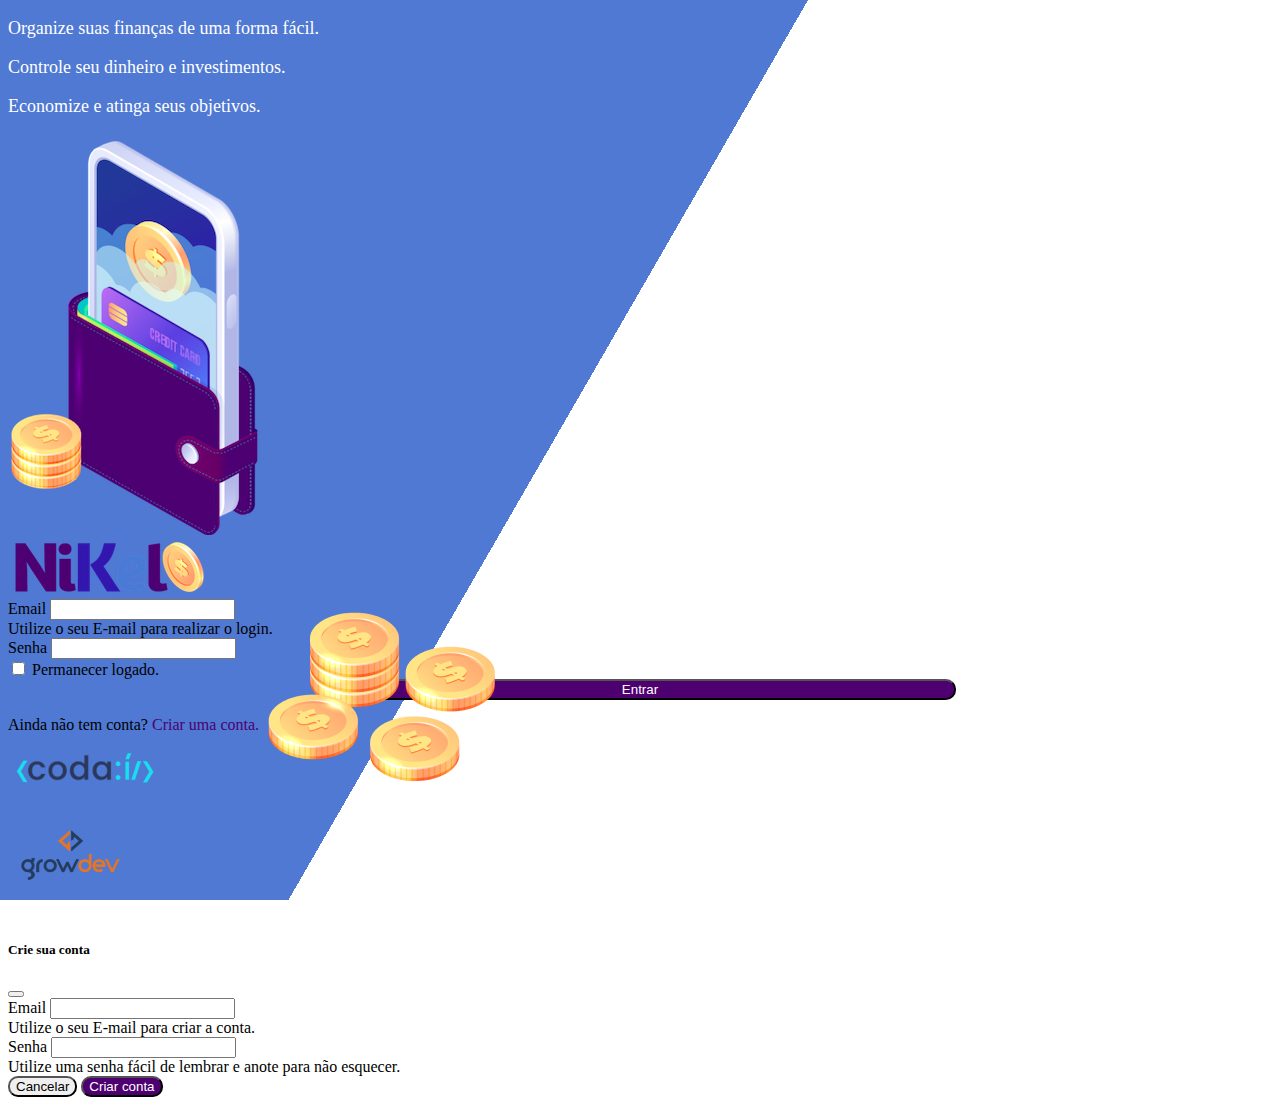
<file: index.html>
<!doctype html>
<html lang="pt">
  <head>
    <meta charset="utf-8">
    <meta name="viewport" content="width=device-width, initial-scale=1">
    <title>Nikel</title>
    <link href="https://cdn.jsdelivr.net/npm/bootstrap@5.2.0/dist/css/bootstrap.min.css" rel="stylesheet" integrity="sha384-gH2yIJqKdNHPEq0n4Mqa/HGKIhSkIHeL5AyhkYV8i59U5AR6csBvApHHNl/vI1Bx" crossorigin="anonymous">
    <link rel="stylesheet" href="./css/styles.css">
</head>
  <body id="login">
    <main>
        <div class="container">
            <div class="row vh-100">
                <div class="col d-flex justify-content-center my-5 flex-column">
                    <div class="text-login" >
                        <p>Organize suas finanças de uma forma fácil.</p>
                        <p>Controle seu dinheiro e investimentos.</p>
                        <p>Economize e atinga seus objetivos.</p>
                    </div>
                    <div class="text-center">
                        <img src="./assets/pocket.png" alt="image pocket" class="img-fluid" srcset="">
                        <img src="./assets/coins.png" alt="image coins" class="img-fluid d-none d-md-inline coins" srcset="">
                    </div>
                </div>
                <div class="col d-flex justify-content-center my-5 flex-column">
                    <div class="container">
                        <div class="row">
                            <div class="col">
                                <div class="text-center mb-3">
                                    <img src="./assets/nikel-logo.png" alt="logo nikel" class="img-fluid" srcset="">
                                </div>
                            </div>
                        </div>
                        <div class="row">
                            <div class="col">
                                <form id="login-form">
                                    <div class="mb-3">
                                      <label for="email-input" class="form-label">Email</label>
                                      <input type="email" class="form-control" id="email-input" aria-describedby="emailHelp">
                                      <div id="emailHelp" class="form-text">Utilize o seu E-mail para realizar o login.</div>
                                    </div>
                                    <div class="mb-3">
                                      <label for="password-input" class="form-label">Senha</label>
                                      <input type="password" class="form-control" id="password-input">
                                    </div>
                                    <div class="mb-3 form-check">
                                      <input type="checkbox" class="form-check-input" id="session-check">
                                      <label class="form-check-label" for="session-check">Permanecer logado.</label>
                                    </div>
                                    <button type="submit" class="btn button-login">Entrar</button>
                                </form>
                            </div>
                        </div>
                        <div class="row">
                            <div class="col">
                                <p id="link-conta" class="text-center mt-2 form-text" data-bs-toggle="modal" data-bs-target="#register-modal">Ainda não tem conta? <span class="link-default">Criar uma conta.</span></p>
                            </div>
                        </div>
                        <div class="row text-center mt-5">
                            <div class="col">
                                <img src="./assets/codai-logo.png" alt="" srcset="">
                            </div>
                        </div>
                        <div class="row text-center">
                            <div class="col">
                                <img src="./assets/growdev-logo.png" alt="" srcset="">
                            </div>
                        </div>
                    </div>
                </div>
            </div>
        </div>  
  <!-- Modal -->
  <div class="modal fade" id="register-modal" tabindex="-1" aria-labelledby="exampleModalLabel" aria-hidden="true">
    <div class="modal-dialog">
      <div class="modal-content">
        <div class="modal-header">
          <h5 class="modal-title" id="exampleModalLabel">Crie sua conta</h5>
          <button type="button" class="btn-close" data-bs-dismiss="modal" aria-label="Close"></button>
        </div>
        <form id="create-form">
        <div class="modal-body">
            <div class="mb-3">
                  <label for="email-create-input" class="form-label">Email</label>
                  <input type="email" class="form-control" id="email-create-input" aria-describedby="emailHelp" required>
                  <div id="emailHelp" class="form-text">Utilize o seu E-mail para criar a conta.</div>
                </div>
                <div class="mb-3">
                  <label for="password-create-input" class="form-label">Senha</label>
                  <input type="password" class="form-control" id="password-create-input" required>
                  <div id="emailHelp" class="form-text">
                    Utilize uma senha fácil de lembrar e anote para não esquecer.
                  </div>
            </div>
        </div>
        <div class="modal-footer">
                <button type="button" class="btn btn-secondary button-cancel" data-bs-dismiss="modal">Cancelar</button>
                <button type="submit" class="btn button-default">Criar conta</button>
        </div>
        </form>
        </div>
    </div>
  </div>
    </main>
    <script src="https://cdn.jsdelivr.net/npm/bootstrap@5.2.0/dist/js/bootstrap.bundle.min.js" integrity="sha384-A3rJD856KowSb7dwlZdYEkO39Gagi7vIsF0jrRAoQmDKKtQBHUuLZ9AsSv4jD4Xa" crossorigin="anonymous"></script>
    <script src="./js/index.js"></script>
</body>
</html>
</file>
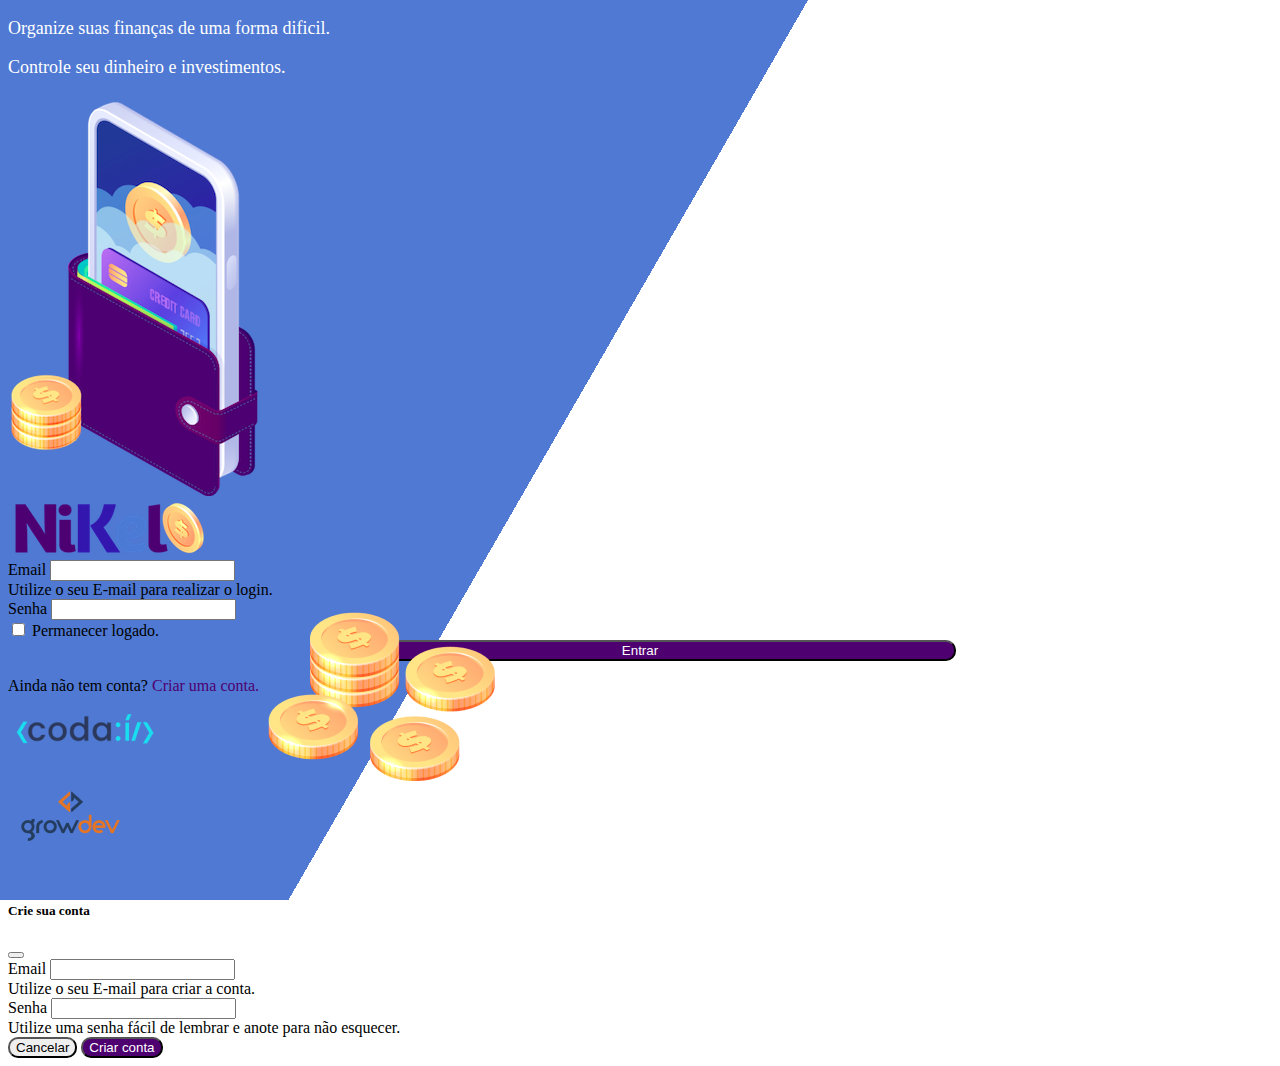
<file: public/index.html>
<!doctype html>
<html lang="pt">
  <head>
    <meta charset="utf-8">
    <meta name="viewport" content="width=device-width, initial-scale=1">
    <title>Nikel</title>
    <link href="https://cdn.jsdelivr.net/npm/bootstrap@5.2.0/dist/css/bootstrap.min.css" rel="stylesheet" integrity="sha384-gH2yIJqKdNHPEq0n4Mqa/HGKIhSkIHeL5AyhkYV8i59U5AR6csBvApHHNl/vI1Bx" crossorigin="anonymous">
    <link rel="stylesheet" href="./css/styles.css">
</head>
  <body id="login">
    <main>
        <div class="container">
            <div class="row vh-100">
                <div class="col d-flex justify-content-center my-5 flex-column">
                    <div class="text-login" >
                        <p>Organize suas finanças de uma forma dificil.</p>
                        <p>Controle seu dinheiro e investimentos.</p>
                    </div>
                    <div class="text-center">
                        <img src="./assets/pocket.png" alt="image pocket" class="img-fluid" srcset="">
                        <img src="./assets/coins.png" alt="image coins" class="img-fluid d-none d-md-inline coins" srcset="">
                    </div>
                </div>
                <div class="col d-flex justify-content-center my-5 flex-column">
                    <div class="container">
                        <div class="row">
                            <div class="col">
                                <div class="text-center mb-3">
                                    <img src="./assets/nikel-logo.png" alt="logo nikel" class="img-fluid" srcset="">
                                </div>
                            </div>
                        </div>
                        <div class="row">
                            <div class="col">
                                <form id="login-form">
                                    <div class="mb-3">
                                      <label for="email-input" class="form-label">Email</label>
                                      <input type="email" class="form-control" id="email-input" aria-describedby="emailHelp">
                                      <div id="emailHelp" class="form-text">Utilize o seu E-mail para realizar o login.</div>
                                    </div>
                                    <div class="mb-3">
                                      <label for="password-input" class="form-label">Senha</label>
                                      <input type="password" class="form-control" id="password-input">
                                    </div>
                                    <div class="mb-3 form-check">
                                      <input type="checkbox" class="form-check-input" id="session-check">
                                      <label class="form-check-label" for="session-check">Permanecer logado.</label>
                                    </div>
                                    <button type="submit" class="btn button-login">Entrar</button>
                                </form>
                            </div>
                        </div>
                        <div class="row">
                            <div class="col">
                                <p id="link-conta" class="text-center mt-2 form-text" data-bs-toggle="modal" data-bs-target="#register-modal">Ainda não tem conta? <span class="link-default">Criar uma conta.</span></p>
                            </div>
                        </div>
                        <div class="row text-center mt-5">
                            <div class="col">
                                <img src="./assets/codai-logo.png" alt="" srcset="">
                            </div>
                        </div>
                        <div class="row text-center">
                            <div class="col">
                                <img src="./assets/growdev-logo.png" alt="" srcset="">
                            </div>
                        </div>
                    </div>
                </div>
            </div>
        </div>  
  <!-- Modal -->
  <div class="modal fade" id="register-modal" tabindex="-1" aria-labelledby="exampleModalLabel" aria-hidden="true">
    <div class="modal-dialog">
      <div class="modal-content">
        <div class="modal-header">
          <h5 class="modal-title" id="exampleModalLabel">Crie sua conta</h5>
          <button type="button" class="btn-close" data-bs-dismiss="modal" aria-label="Close"></button>
        </div>
        <form id="create-form">
        <div class="modal-body">
            <div class="mb-3">
                  <label for="email-create-input" class="form-label">Email</label>
                  <input type="email" class="form-control" id="email-create-input" aria-describedby="emailHelp" required>
                  <div id="emailHelp" class="form-text">Utilize o seu E-mail para criar a conta.</div>
                </div>
                <div class="mb-3">
                  <label for="password-create-input" class="form-label">Senha</label>
                  <input type="password" class="form-control" id="password-create-input" required>
                  <div id="emailHelp" class="form-text">
                    Utilize uma senha fácil de lembrar e anote para não esquecer.
                  </div>
            </div>
        </div>
        <div class="modal-footer">
                <button type="button" class="btn btn-secondary button-cancel" data-bs-dismiss="modal">Cancelar</button>
                <button type="submit" class="btn button-default">Criar conta</button>
        </div>
        </form>
        </div>
    </div>
  </div>
    </main>
    <script src="https://cdn.jsdelivr.net/npm/bootstrap@5.2.0/dist/js/bootstrap.bundle.min.js" integrity="sha384-A3rJD856KowSb7dwlZdYEkO39Gagi7vIsF0jrRAoQmDKKtQBHUuLZ9AsSv4jD4Xa" crossorigin="anonymous"></script>
    <script src="./js/index.js"></script>
</body>
</html>
</file>
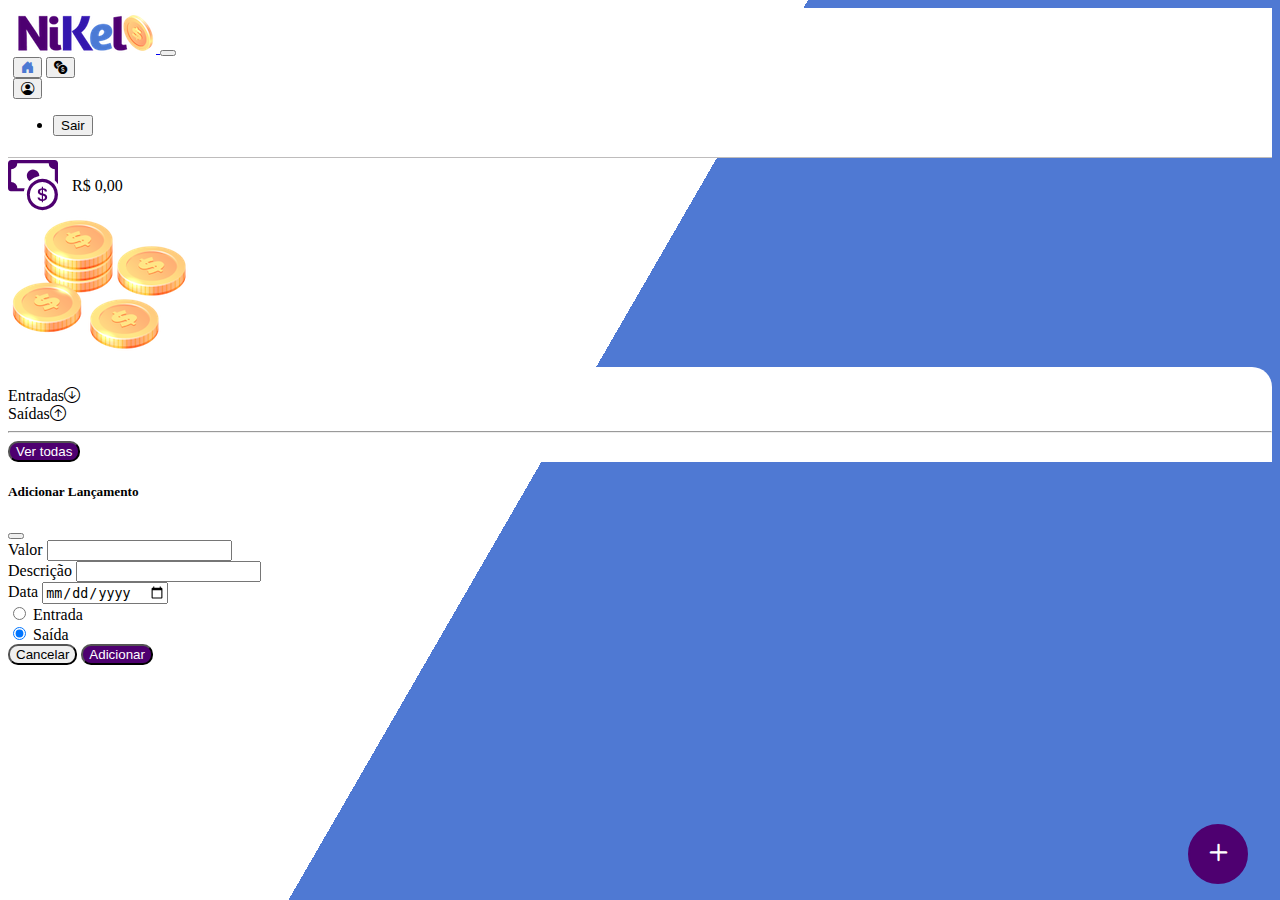
<file: home.html>
<!doctype html>
<html lang="pt">
  <head>
    <meta charset="utf-8">
    <meta name="viewport" content="width=device-width, initial-scale=1">
    <title>Nikel - Home</title>
    <link href="https://cdn.jsdelivr.net/npm/bootstrap@5.2.0/dist/css/bootstrap.min.css" rel="stylesheet" integrity="sha384-gH2yIJqKdNHPEq0n4Mqa/HGKIhSkIHeL5AyhkYV8i59U5AR6csBvApHHNl/vI1Bx" crossorigin="anonymous">
    <link rel="stylesheet" href="https://cdn.jsdelivr.net/npm/bootstrap-icons@1.9.1/font/bootstrap-icons.css">
    <link rel="stylesheet" href="./css/styles.css">
</head>
  <body id="app">
    <header>
        <nav class="navbar navbar-expand navbar-light bg-white">
            <div class="container-fluid">
              <a class="navbar-brand" href="#">
                <img src="./assets/nikel-small-logo.png" alt="logo nikel" class="img-fluid" srcset="">
              </a>
              <button class="navbar-toggler" type="button" data-bs-toggle="collapse" data-bs-target="#navbarSupportedContent" aria-controls="navbarSupportedContent" aria-expanded="false" aria-label="Toggle navigation">
                <span class="navbar-toggler-icon"></span>
              </button>
              <div class="collapse navbar-collapse justify-content-end" id="navbarSupportedContent">
                <div class="d-flex menu">
                    <a href="home.html"><button class="btn" type="button"><i class="bi bi-house-door-fill color-secondary fs-4"></i></button></a>
                    <a href="transactions.html"><button class="btn" type="button"><i class="bi bi-currency-exchange fs-4"></i></button></a>
                    <div class="dropdown">
                        <button class="btn" type="button" id="dropdownMenuButton1" data-bs-toggle="dropdown" aria-expanded="false"><i class="bi bi-person-circle fs-4"></i></button></a>
                        </button>
                        <ul class="dropdown-menu logout" aria-labelledby="dropdownMenuButton1">
                          <li><button class="dropdown-item" id="button-logout" href="#">Sair</button></li>
                        </ul>
                    </div>
                </div>
              </div>
            </div>
          </nav>
    </header>
    <main>
        <div class="container-lg">
            <div class="row">
                <div class="col d-flex mt-4 justify-content-start align-items-center">
                    <i class="bi bi-cash-coin color-primary icon-detail"></i>
                    <span class="fs-2" id="total">R$ 0,00</span>
                </div>
                <div class="col d-flex mt-4 justify-content-end">
                    <div class="text-center">
                        <img src="./assets/coins-small.png" alt="image coins" srcset="">
                    </div>
                </div>
            </div>
            <div class="row">
                <div class="col-12 info shadow-lg">
                    <div class="container">
                        <div class="row">
                            <div class="col-6">
                                <span class="fs-4">Entradas<i class="bi bi-arrow-down-circle fs-2 align-middle"></i></span>
                            </div>
                            <div class="col-6">
                                <span class="fs-4">Saídas<i class="bi bi-arrow-up-circle fs-2 align-middle"></i></span>
                            </div>
                            <div class="col-12 my-2">
                                <hr>
                            </div>
                        </div>
                        <div class="row">
                          <div class="col-6">
                            <div class="container p-0" id="cash-in-list">
                              
                            </div>
                          </div>
                          <div class="col-6">
                            <div class="container p-0" id="cash-out-list">
                              
                            </div>
                          </div>
                          <div class="col-12 mb-4">
                            <button type="button" class="btn button-default" id="transactions-button">Ver todas</button>
                          </div>
                        </div>
                    </div>
                </div>
            </div>
            <button class="btn button-float" data-bs-toggle="modal" data-bs-target="#transaction-modal"><i class="bi bi-plus"></i></button>
        </div>
        <!-- Modal -->
  <div class="modal fade" id="transaction-modal" tabindex="-1" aria-labelledby="exampleModalLabel" aria-hidden="true">
    <div class="modal-dialog">
      <div class="modal-content">
        <div class="modal-header">
          <h5 class="modal-title" id="exampleModalLabel">Adicionar Lançamento</h5>
          <button type="button" class="btn-close" data-bs-dismiss="modal" aria-label="Close"></button>
        </div>
        <form id="transaction-form">
        <div class="modal-body">
            <div class="mb-3">
                  <label for="value-input" class="form-label">Valor</label>
                  <input type="number" step="any" class="form-control" id="value-input" aria-describedby="emailHelp" required>
                </div>
                <div class="mb-3">
                  <label for="description-input" class="form-label">Descrição</label>
                  <input type="text" class="form-control" id="description-input" required>
            </div>
            <div class="mb-3">
              <label for="date-input" class="form-label">Data</label>
              <input type="date" class="form-control" id="date-input" required>
        </div>
        <div class="mb-3">
          <div class="form-check form-check-inline">
            <input class="form-check-input" type="radio" name="type-input" id="inlineRadio1" value="1" checked>
            <label class="form-check-label" for="inlineRadio1">Entrada</label>
          </div>
          <div class="form-check form-check-inline">
            <input class="form-check-input" type="radio" name="type-input" id="inlineRadio2" value="2" checked>
            <label class="form-check-label" for="inlineRadio2">Saída</label>
          </div>
        </div>
        </div>
        <div class="modal-footer">
                <button type="button" class="btn btn-secondary button-cancel" data-bs-dismiss="modal">Cancelar</button>
                <button type="submit" class="btn button-default">Adicionar</button>
        </div>
        </form>
        </div>
    </div>
  </div>
    </main>
    <script src="https://cdn.jsdelivr.net/npm/bootstrap@5.2.0/dist/js/bootstrap.bundle.min.js" integrity="sha384-A3rJD856KowSb7dwlZdYEkO39Gagi7vIsF0jrRAoQmDKKtQBHUuLZ9AsSv4jD4Xa" crossorigin="anonymous"></script>
    <script src="./js/home.js"></script>
  </body>
</html>
</file>
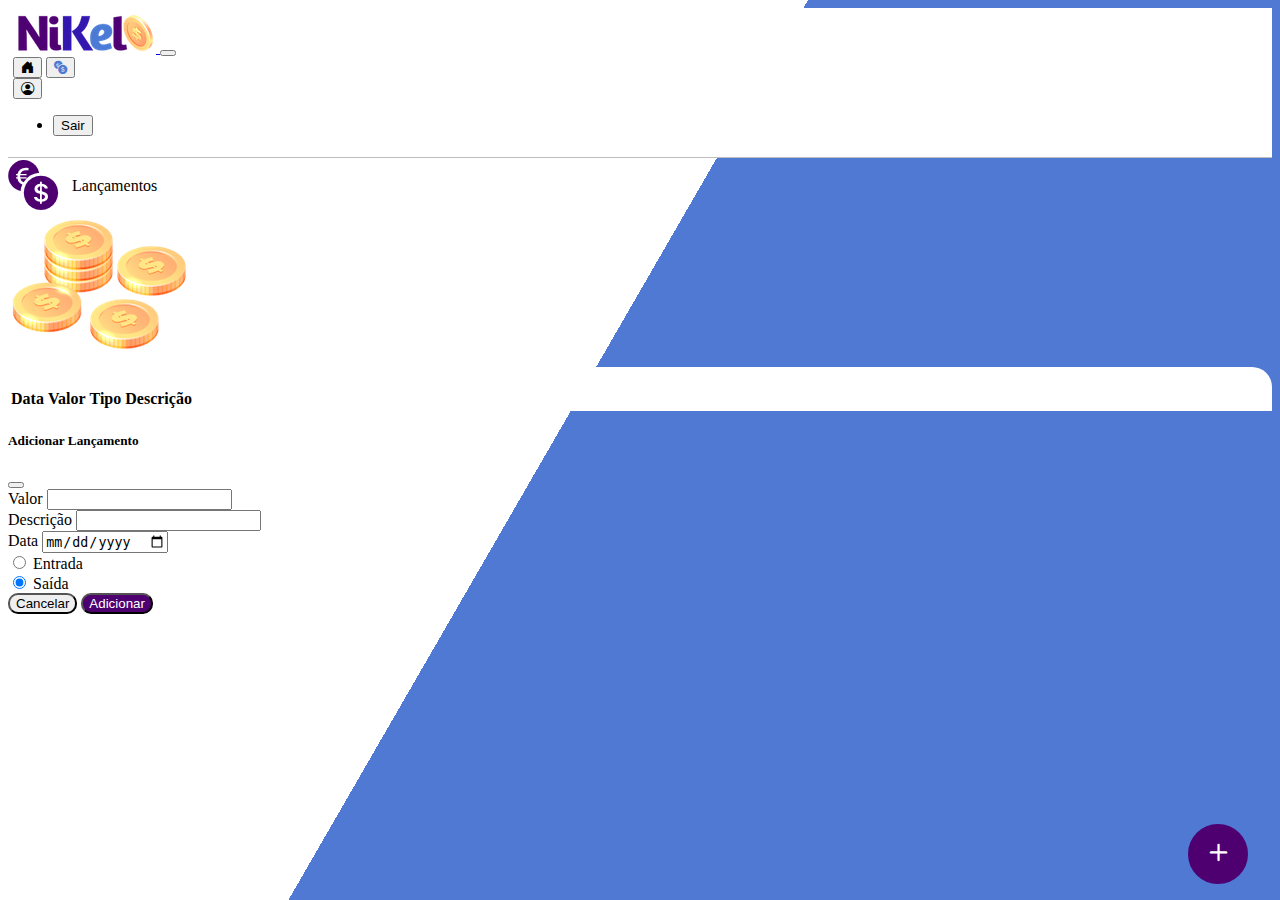
<file: transactions.html>
<!doctype html>
<html lang="pt">
  <head>
    <meta charset="utf-8">
    <meta name="viewport" content="width=device-width, initial-scale=1">
    <title>Nikel - Lançamentos</title>
    <link href="https://cdn.jsdelivr.net/npm/bootstrap@5.2.0/dist/css/bootstrap.min.css" rel="stylesheet" integrity="sha384-gH2yIJqKdNHPEq0n4Mqa/HGKIhSkIHeL5AyhkYV8i59U5AR6csBvApHHNl/vI1Bx" crossorigin="anonymous">
    <link rel="stylesheet" href="https://cdn.jsdelivr.net/npm/bootstrap-icons@1.9.1/font/bootstrap-icons.css">
    <link rel="stylesheet" href="./css/styles.css">
</head>
  <body id="app">
    <header>
        <nav class="navbar navbar-expand navbar-light bg-white">
            <div class="container-fluid">
              <a class="navbar-brand" href="#">
                <img src="./assets/nikel-small-logo.png" alt="logo nikel" class="img-fluid" srcset="">
              </a>
              <button class="navbar-toggler" type="button" data-bs-toggle="collapse" data-bs-target="#navbarSupportedContent" aria-controls="navbarSupportedContent" aria-expanded="false" aria-label="Toggle navigation">
                <span class="navbar-toggler-icon"></span>
              </button>
              <div class="collapse navbar-collapse justify-content-end" id="navbarSupportedContent">
                <div class="d-flex menu">
                    <a href="home.html"><button class="btn" type="button"><i class="bi bi-house-door-fill fs-4"></i></button></a>
                    <a href="transactions.html"><button class="btn" type="button"><i class="bi bi-currency-exchange color-secondary fs-4"></i></button></a>
                    <div class="dropdown">
                        <button class="btn" type="button" data-bs-toggle="dropdown" aria-expanded="false"><i class="bi bi-person-circle fs-4"></i></button></a>
                        </button>
                        <ul class="dropdown-menu logout">
                          <li><button class="dropdown-item" id="button-logout" href="#">Sair</button></li>
                        </ul>
                    </div>
                </div>
              </div>
            </div>
          </nav>
    </header>
    <main>
        <div class="container-lg">
            <div class="row">
                <div class="col d-flex mt-4 justify-content-start align-items-center">
                    <i class="bi bi-currency-exchange color-primary icon-detail"></i>
                    <span class="fs-2">Lançamentos</span>
                </div>
                <div class="col d-flex mt-4 justify-content-end">
                    <div class="text-center">
                        <img src="./assets/coins-small.png" alt="image coins" srcset="">
                    </div>
                </div>
            </div>
            <div class="row">
                <div class="col-12 info shadow-lg">
                    <div class="container">
                        <div class="row">
                            <div class="col">
                                <table class="table">
                                    <thead>
                                      <tr>
                                        <th scope="col">Data</th>
                                        <th scope="col">Valor</th>
                                        <th scope="col">Tipo</th>
                                        <th scope="col">Descrição</th>
                                      </tr>
                                    </thead>
                                    <tbody id="transactions-list">
                                      
                                    </tbody>
                                  </table>
                            </div>
                        </div>
                    </div>
                </div>
            </div>
            <button class="btn button-float" data-bs-toggle="modal" data-bs-target="#transaction-modal"><i class="bi bi-plus"></i></button>
        </div>
        <!-- Modal -->
  <div class="modal fade" id="transaction-modal" tabindex="-1" aria-labelledby="exampleModalLabel" aria-hidden="true">
    <div class="modal-dialog">
      <div class="modal-content">
        <div class="modal-header">
          <h5 class="modal-title" id="exampleModalLabel">Adicionar Lançamento</h5>
          <button type="button" class="btn-close" data-bs-dismiss="modal" aria-label="Close"></button>
        </div>
        <form id="transaction-form">
        <div class="modal-body">
            <div class="mb-3">
                  <label for="value-input" class="form-label">Valor</label>
                  <input type="number" step="any" class="form-control" id="value-input" aria-describedby="emailHelp">
                </div>
                <div class="mb-3">
                  <label for="description-input" class="form-label">Descrição</label>
                  <input type="text" class="form-control" id="description-input">
            </div>
            <div class="mb-3">
              <label for="date-input" class="form-label">Data</label>
              <input type="date" class="form-control" id="date-input">
        </div>
        <div class="mb-3">
          <div class="form-check form-check-inline">
            <input class="form-check-input" type="radio" name="type-input" id="inlineRadio1" value="1" checked>
            <label class="form-check-label" for="inlineRadio1">Entrada</label>
          </div>
          <div class="form-check form-check-inline">
            <input class="form-check-input" type="radio" name="type-input" id="inlineRadio2" value="2" checked>
            <label class="form-check-label" for="inlineRadio2">Saída</label>
          </div>
        </div>
        </div>
        <div class="modal-footer">
                <button type="button" class="btn btn-secondary button-cancel" data-bs-dismiss="modal">Cancelar</button>
                <button type="submit" class="btn button-default">Adicionar</button>
        </div>
        </form>
        </div>
    </div>
  </div>
    </main>
    <script src="https://cdn.jsdelivr.net/npm/bootstrap@5.2.0/dist/js/bootstrap.bundle.min.js" integrity="sha384-A3rJD856KowSb7dwlZdYEkO39Gagi7vIsF0jrRAoQmDKKtQBHUuLZ9AsSv4jD4Xa" crossorigin="anonymous"></script>
    <script src="./js/transactions.js"></script>
  </body>
</html>
</file>
<file: css/styles.css>
#login {
    background: linear-gradient(120deg, #4f79d3 44.9%, #ffffff 44.5%) no-repeat fixed;
}
#app {
    background: linear-gradient(120deg, #FFFFFF 44.9%, #4f79d3 44.5%) no-repeat fixed;
}
header {
    border-bottom: 1px solid #bebcbc;
    padding: 5px;
    background-color: #ffffff;
}
.color-primary {
    color: #4e0070;
}
.color-secondary {
    color: #4c79d3;
}
.icon-detail {
    font-size: 50px;
    margin-right: 10px;
    vertical-align: middle;
}
.text-login {
    color: #ffffff;
    font-size: 18px;
    font-weight: 500;
}
.coins {
    position: absolute;
    bottom: 100px;
}
.button-login {
    border-radius: 10px;
    background-color: #4e0070;
    color: white;
    width: 50%;
    margin: 0 25%;
}
.button-default {
    border-radius: 10px;
    background-color: #4e0070;
    color: #ffffff;
}
.button-cancel {
    border-radius: 10px;
}
.button-float {
    border-radius: 100%;
    height: 60px;
    width: 60px;
    position: fixed;
    padding: 0 !important;
    bottom: 1rem;
    right: 2rem;
    color: #ffffff;
    border: 2px solid #4e0070;
    font-size: 35px;
    background-color: #4e0070;
}
.button-float:hover {
    border: 2px solid #4f79d3;
    background-color: #ffffff;
    color: #4c79d3;
}
.button-login:hover, .button-default:hover {
    background: #4c79d3;
    color: #ffffff;
}
.link-default {
    color: #4e0070;
    cursor: pointer;
}
.link-default:hover {
    color: #4c79d3;
}
.info {
    background-color: #FFFFFF;
    border-radius: 20px 20px 0px 0px;
    padding: 20px 0px 0px 0px;
}
.logout {
    min-width: 5rem !important;
}
.menu {
    margin-right: 20px;
}
</file>
<file: public/css/styles.css>
#login {
    background: linear-gradient(120deg, #4f79d3 44.9%, #ffffff 44.5%) no-repeat fixed;
}
#app {
    background: linear-gradient(120deg, #FFFFFF 44.9%, #4f79d3 44.5%) no-repeat fixed;
}
header {
    border-bottom: 1px solid #bebcbc;
    padding: 5px;
    background-color: #ffffff;
}
.color-primary {
    color: #4e0070;
}
.color-secondary {
    color: #4c79d3;
}
.icon-detail {
    font-size: 50px;
    margin-right: 10px;
    vertical-align: middle;
}
.text-login {
    color: #ffffff;
    font-size: 18px;
    font-weight: 500;
}
.coins {
    position: absolute;
    bottom: 100px;
}
.button-login {
    border-radius: 10px;
    background-color: #4e0070;
    color: white;
    width: 50%;
    margin: 0 25%;
}
.button-default {
    border-radius: 10px;
    background-color: #4e0070;
    color: #ffffff;
}
.button-cancel {
    border-radius: 10px;
}
.button-float {
    border-radius: 100%;
    height: 60px;
    width: 60px;
    position: fixed;
    padding: 0 !important;
    bottom: 1rem;
    right: 2rem;
    color: #ffffff;
    border: 2px solid #4e0070;
    font-size: 35px;
    background-color: #4e0070;
}
.button-float:hover {
    border: 2px solid #4f79d3;
    background-color: #ffffff;
    color: #4c79d3;
}
.button-login:hover, .button-default:hover {
    background: #4c79d3;
    color: #ffffff;
}
.link-default {
    color: #4e0070;
    cursor: pointer;
}
.link-default:hover {
    color: #4c79d3;
}
.info {
    background-color: #FFFFFF;
    border-radius: 20px 20px 0px 0px;
    padding: 20px 0px 0px 0px;
}
.logout {
    min-width: 5rem !important;
}
.menu {
    margin-right: 20px;
}
</file>
